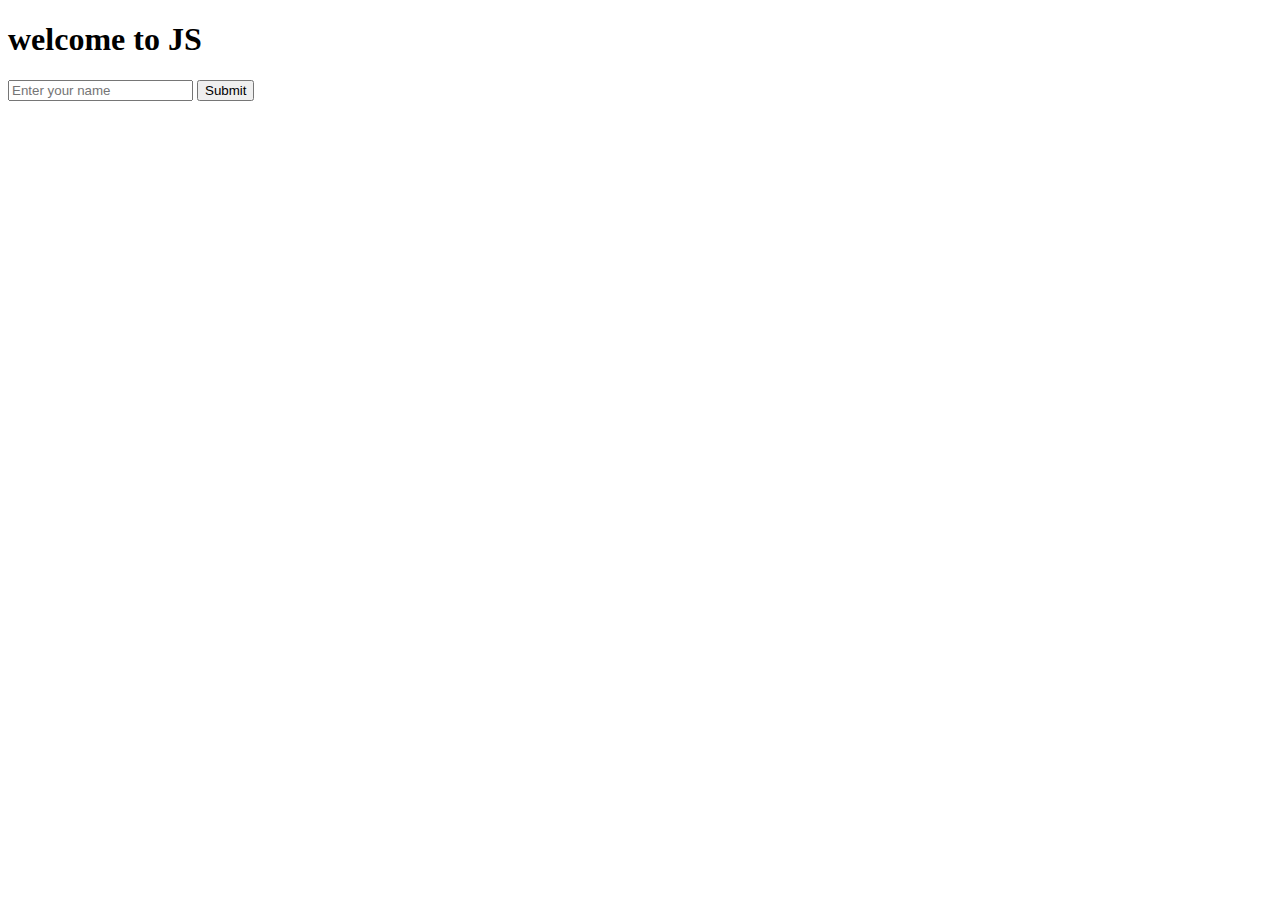
<file: code/example_01/index.html>
<!DOCTYPE html>
<html lang="en">
<head>
    <meta charset="UTF-8">
    <meta name="viewport" content="width=device-width, initial-scale=1.0">
    <script src="./scripts/main.js" defer></script>
    <title>Document</title>
</head>
<body>
    <h1>welcome to JS</h1>
    <input type="text" id="user-name" placeholder="Enter your name">
    <button>Submit</button>
</body>
</html>
</file>
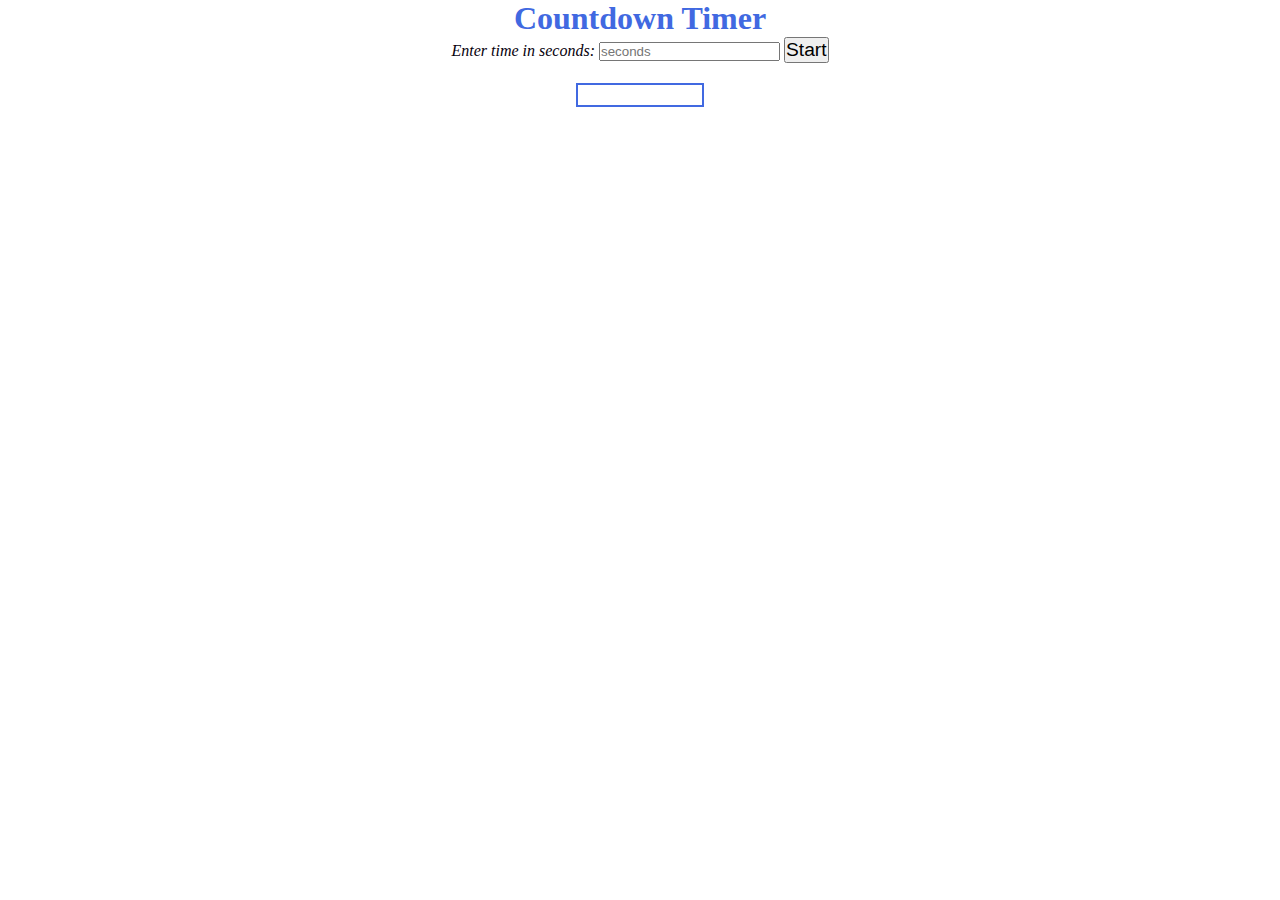
<file: code/homework17/index.html>
<!DOCTYPE html>
<html lang="en">
<head>
    <meta charset="UTF-8">
    <meta name="viewport" content="width=device-width, initial-scale=1.0">
    <link rel="stylesheet" href="./styles/style.css">
    <script src="./scripts/main.js" defer></script>
    <title>Countdown Timer</title>
</head>
<body>
    <h1>Countdown Timer</h1>
    <form>
        <label for="time">Enter time in seconds:</label>
        <input type ="text" id="secondsInput" placeholder="seconds" >
        <button type="button" id="start">Start</button>      
    </form>
    <div id="timerDisplay"></div>
</body>
</html>
</file>
<file: code/homework17/styles/style.css>
* {
    margin: 0;
    padding: 0;
    box-sizing: border-box;
}
h1{
    color:royalblue;
    text-align: center;
}
label{
    color:rgb(6, 0, 12);

    font-style: oblique;
}
form{
    text-align: center;
}
button{
    font-size: larger;
    
}
#timerDisplay{
    text-align: center;
    border: 2px solid royalblue;
    margin:20px auto;
    padding:10px;
    width:10%;

}
</file>
